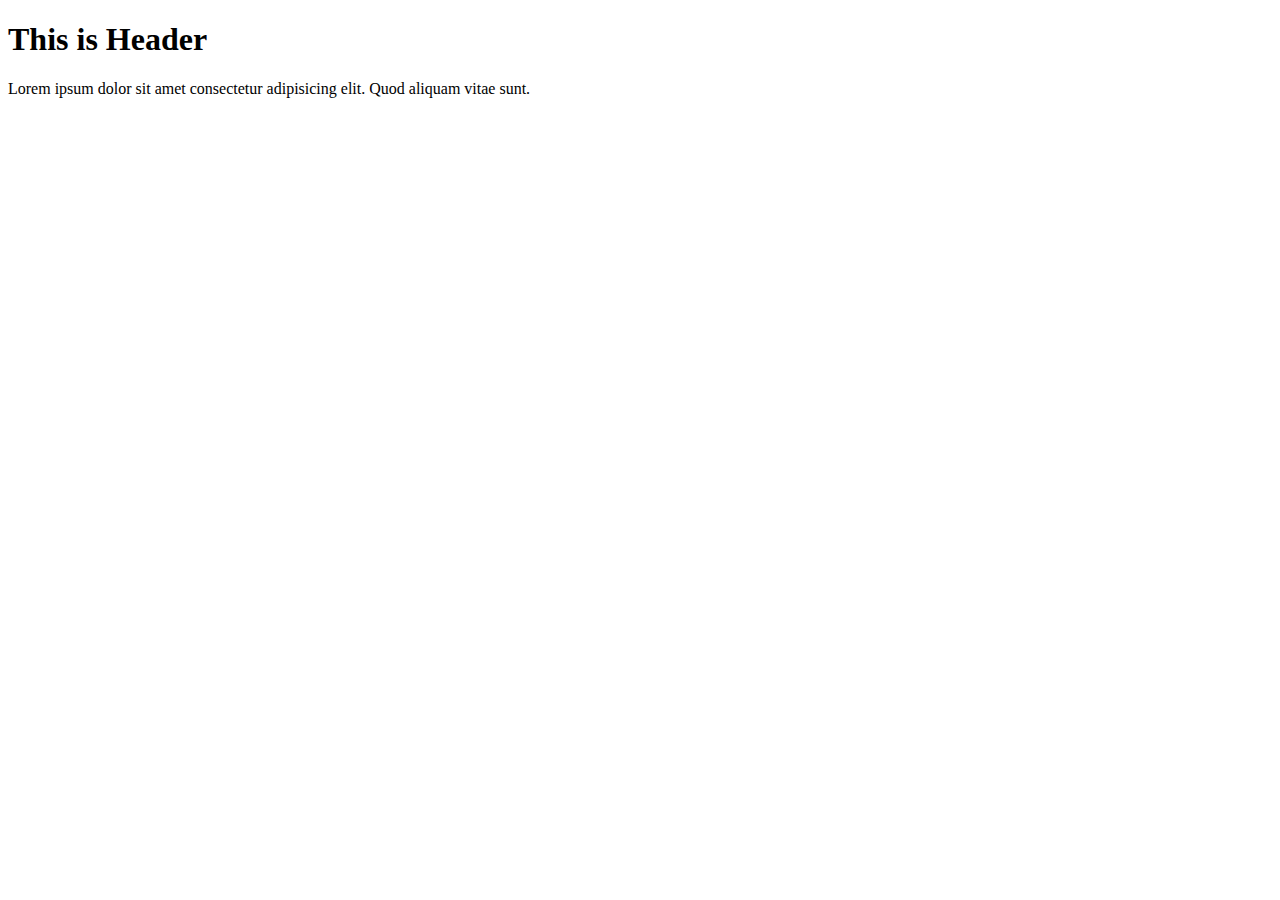
<file: Index.html>
<!DOCTYPE html>
<html lang="en">
<head>
    <meta charset="UTF-8">
    <meta http-equiv="X-UA-Compatible" content="IE=edge">
    <meta name="viewport" content="width=device-width, initial-scale=1.0">
    <title>Document</title>
</head>
<body>
    <h1>This is Header</h1>
    <p>Lorem ipsum dolor sit amet consectetur adipisicing elit. Quod aliquam vitae sunt.</p>
</body>
</html>
</file>
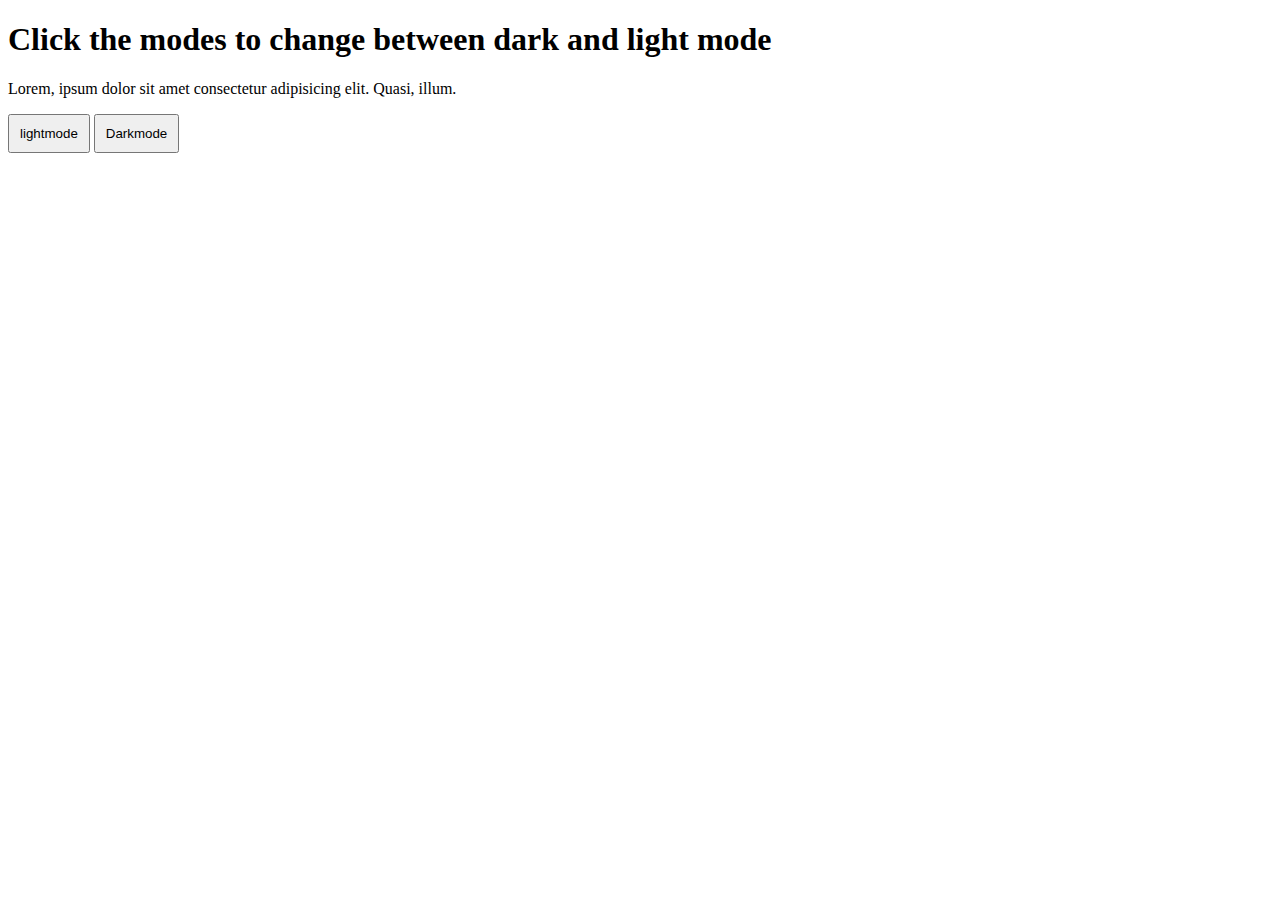
<file: dark.html>
<!DOCTYPE html>
<html lang="en">
<head>
    <meta charset="UTF-8">
    <meta http-equiv="X-UA-Compatible" content="IE=edge">
    <meta name="viewport" content="width=device-width, initial-scale=1.0">
    <title>Document</title>
    <script>
        function lightmode(){
            document.getElementById("Demo").classList.remove('darkmode');
        }
        function darkmode(){
            document.getElementById("Demo").classList.add('darkmode');
        }
    </script>
    <style>
        .darkmode{
            background-color: black;
            color: white;
        }
        button{
            padding: 10px;
        }
    </style>
</head>
<body>
    <div id="Demo" class="container"><h1>Click the modes to change between dark and light mode</h1>
    <p>Lorem, ipsum dolor sit amet consectetur adipisicing elit. Quasi, illum.</p>
    </div>
    <div>
        <button onclick="lightmode()">lightmode</button>
        <button onclick="darkmode()">Darkmode</button>
    </div>
</body>
</html>
</file>
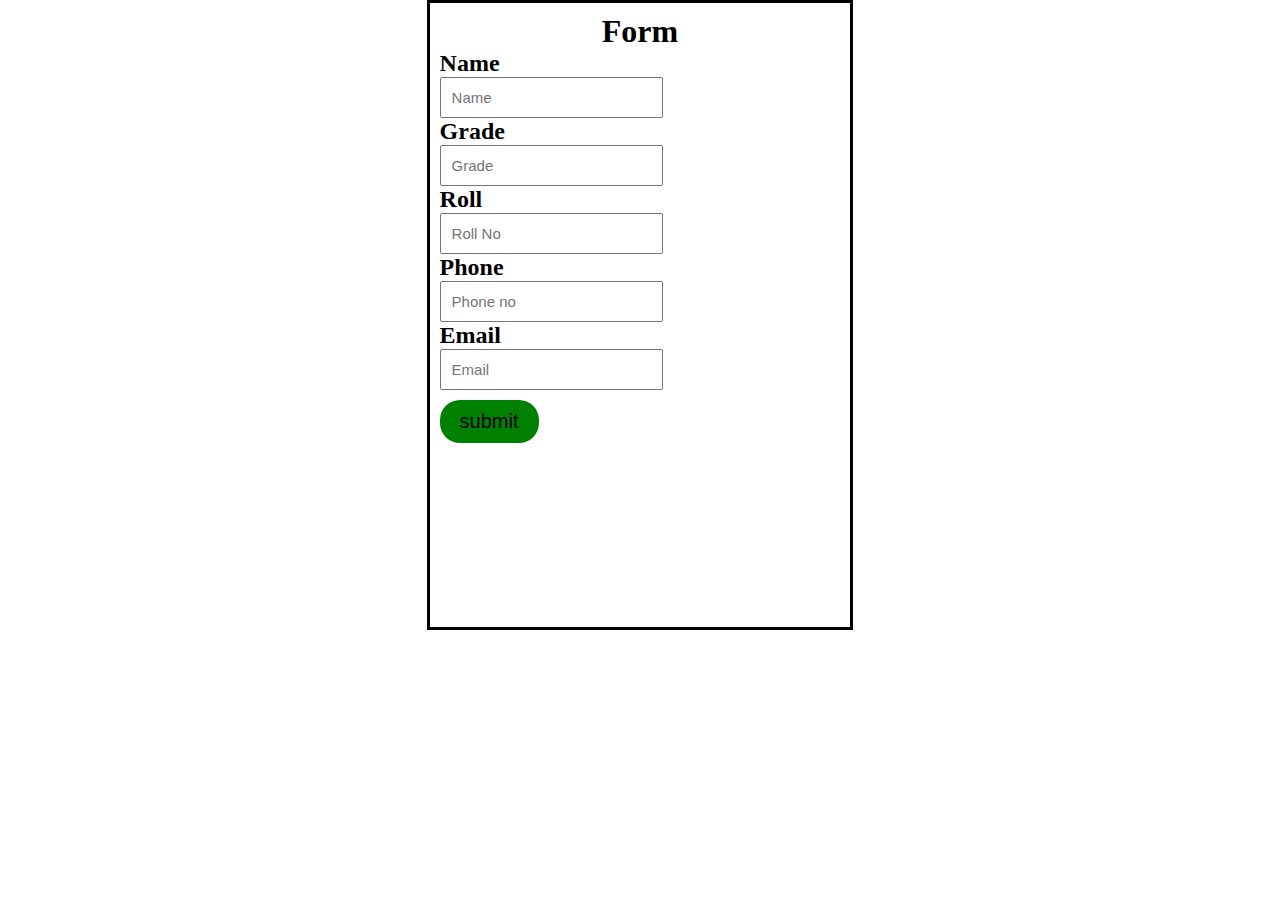
<file: form-value.html>
<!DOCTYPE html>
<html lang="en">
<head>
    <meta charset="UTF-8">
    <meta http-equiv="X-UA-Compatible" content="IE=edge">
    <meta name="viewport" content="width=device-width, initial-scale=1.0">
    <title>Document</title>
    <style>
        *{
            box-sizing: border-box;
            margin: 0;
            padding: 0;
        }
        .parent{
            display: flex;
            height: 70vh;
        }
        .st{
            width: 33.33%;
            height: 70vh;
        }
        .s{
            border: solid black;
            padding: 10px;
        }
        input{
            padding: 10px;
            font-size: 15px;
        }
        .submit{
            background-color: green;
            margin-top: 10px;
            padding: 10px 20px;
            border: 0;
            border-radius: 20px;
            font-size: 20px;
        }
        .chart{
            margin: 20px;
            display: flex;
            justify-content: center;
            border: 0;
        }
        table,tr,th,td{
            border: solid black;
            border-collapse: collapse;
            padding: 15px 20px;
            font-size: 20px;
        }
        #user_info {
        display: none;
        }
        .submit:hover{
            cursor: pointer;
            background-color: black;
            color: white;
        }
    </style>
</head>
<body>
    <div class="parent">
        <div class="f st"></div>
        <div class="s st">
            <h1><center>Form</center></h1>
            <form>
            <h2>Name</h2>
            <input type="text" name="name" id="name" placeholder="Name"><br>
            <h2>Grade</h2>
            <input type="number" name="grade" id="grade" placeholder="Grade"><br>
            <h2>Roll</h2>
            <input type="number" name="roll" id="roll" placeholder="Roll No"><br>
            <h2>Phone</h2>
            <input type="tel" name="phone" id="phone" placeholder="Phone no"><br>
            <h2>Email</h2>
            <input type="email" name="email" id="email" placeholder="Email"><br>
            <input type="submit" value="submit" placeholder="Submit" class="submit">
            </form>
        </div>
        <div class="t st"></div>
    </div>
    <div>
        <table class="chart" id="user_info">
            <thead>
                <tr>
                    <th>Name</th>
                    <th>Grade</th>
                    <th>ROll No.</th>
                    <th>Phone</th>
                    <th>Email</th>
                </tr>
            </thead>
            <tbody>
            </tbody>
        </table>
    </div>
    <script>
        const form = document.querySelector("form")
        const table = document.querySelector("#user_info tbody")
        
        form.addEventListener("submit", function (event){
            event.preventDefault();

            //fomr value
            const name = document.querySelector("#name").value;
            const grade = document.querySelector("#grade").value;
            const email = document.querySelector("#email").value;
            const phone = document.querySelector("#phone").value;
            const roll = document.querySelector("#roll").value;

            const row = table.insertRow();
            const nameCell = row.insertCell(0);
            const gradeCell = row.insertCell(1);
            const rollCell = row.insertCell(2);
            const emailCell = row.insertCell(3);
            const phoneCell = row.insertCell(4);
            nameCell.innerHTML = name;
            gradeCell.innerHTML = grade;
            rollCell.innerHTML = roll;
            emailCell.innerHTML = email;
            phoneCell.innerHTML = phone;

            form.reset();

        document.querySelector("#user_info").style.display = "block";
    });
        
    </script>
</body>
</html>
</file>
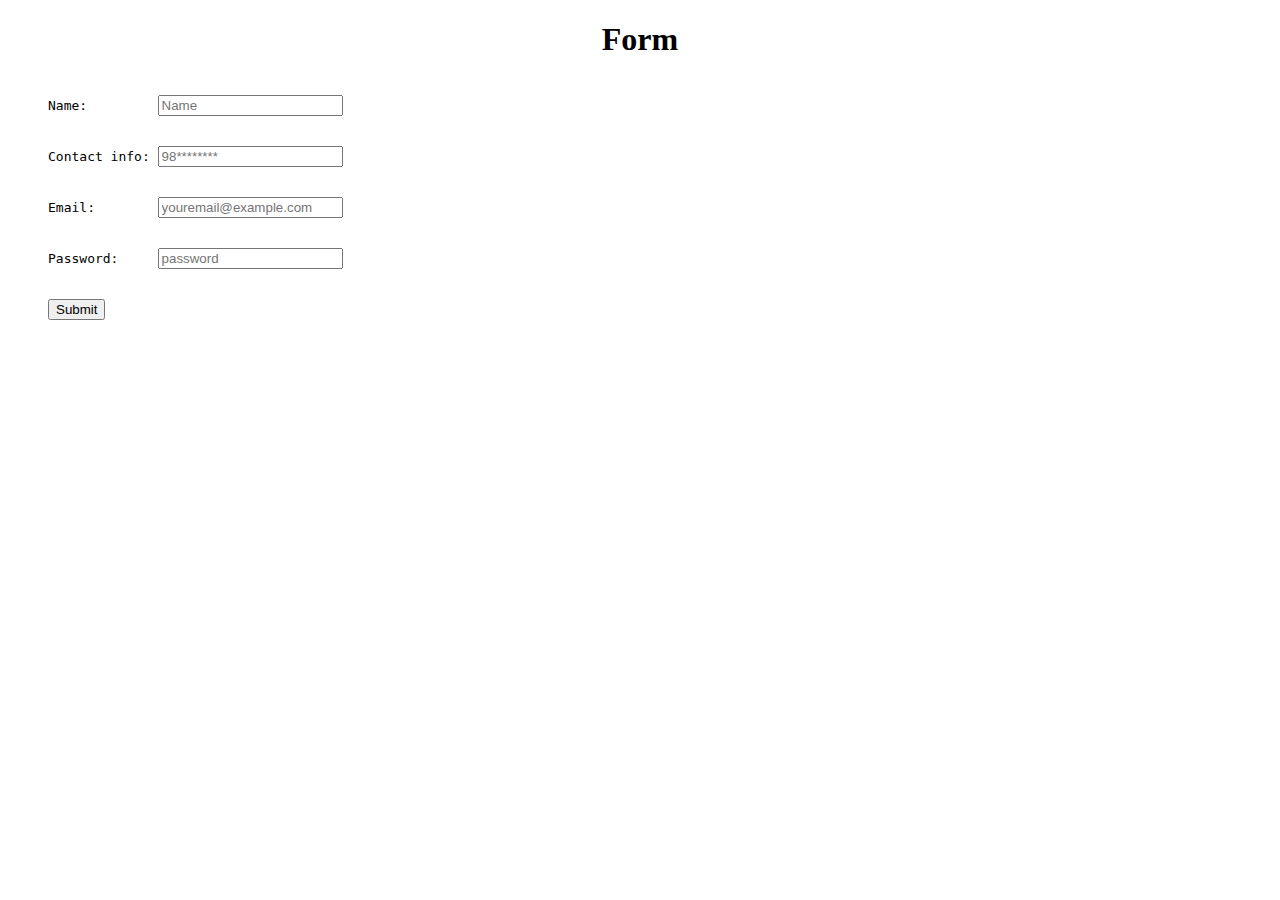
<file: Formvalidation.html>
<!DOCTYPE html>
<html lang="en">
<head>
    <meta charset="UTF-8">
    <meta http-equiv="X-UA-Compatible" content="IE=edge">
    <meta name="viewport" content="width=device-width, initial-scale=1.0">
    <title>Document</title>
    <style>
        ul{
            list-style: none;
        }
        #submit:hover{
            cursor: pointer;
        }
    </style>
    <script>
    function validateForm() {
        var name = document.forms["myForm"]["name"].value;
        var email = document.forms["myForm"]["email"].value;
        var password = document.forms["myForm"]["password"].value;
        var contact = document.forms["myForm"]["contact"].value;

        if (name == "") {
            alert("Please enter your name.");
            return false;
        }
        if (contact == "") {
            alert("Please enter your Contact no.");
            return false;
        }
        if (email == "") {
            alert("Please enter your email.");
            return false;
        }
        if (password == "") {
            alert("Please enter your Password.");
            return false;
        }
    }
    </script>
</head>
<body>
    <form name="myForm" onsubmit="return validateForm()">
        <center><h1>Form</h1></center>
        <ul><pre>
            <li>Name:         <input type="text" id="name" name="name" placeholder="Name"></li>
            <li>Contact info: <input type="tel" id="contact" name="contact" placeholder="98********"></li>
            <li>Email:        <input type="email" id="email" name="email" placeholder="youremail@example.com"></li>
            <li>Password:     <input type="password" id="password" name="password" placeholder="password"></li>
            <li><input type="submit" id="submit"></li>
        </ul></pre>
        
        
    </form>
</body>
</html>
</file>
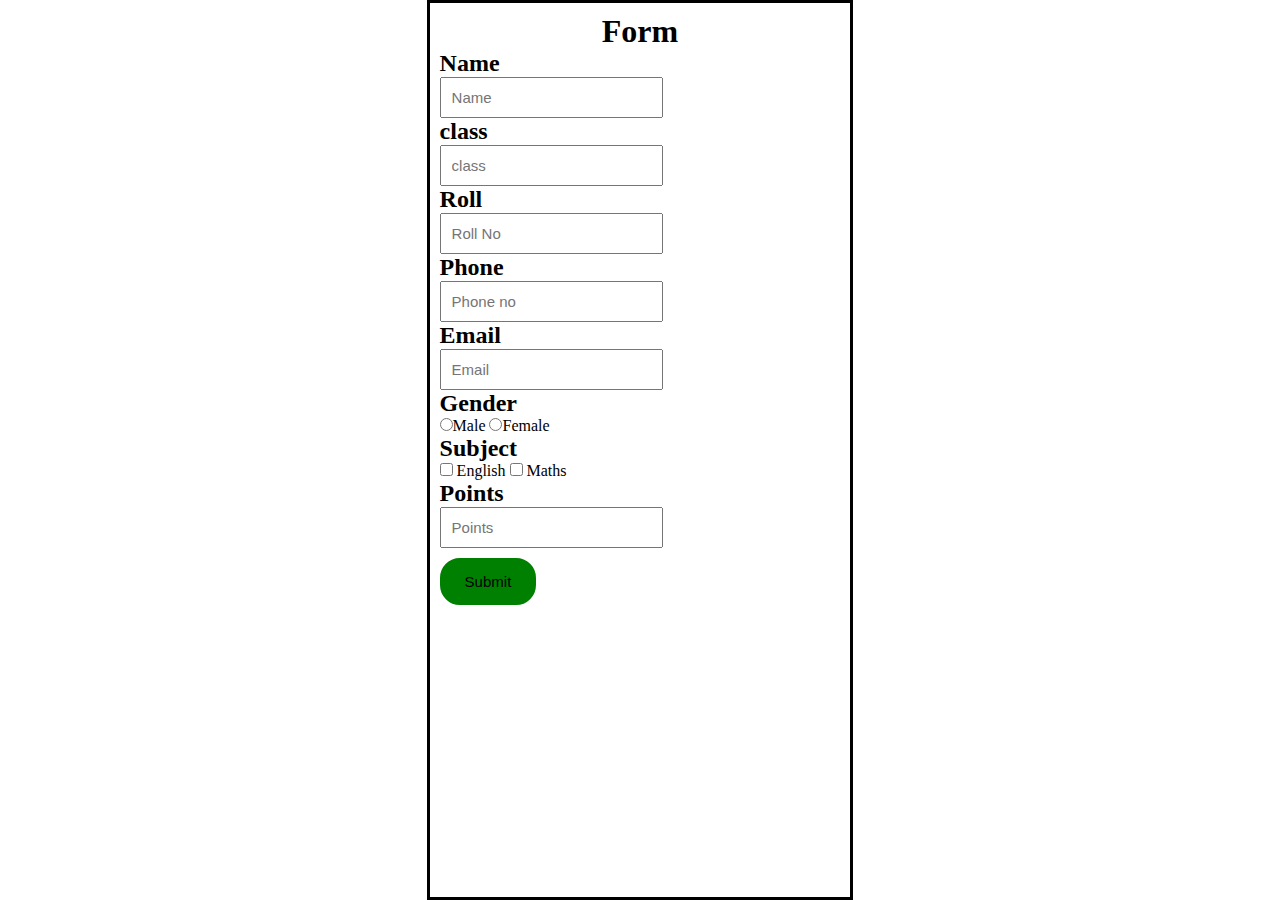
<file: new.html>
<!DOCTYPE html>
<html lang="en">
<head>
    <meta charset="UTF-8">
    <meta http-equiv="X-UA-Compatible" content="IE=edge">
    <meta name="viewport" content="width=device-width, initial-scale=1.0">
    <title>Document</title>
    <style>
        *{
            box-sizing: border-box;
            margin: 0;
            padding: 0;
        }
        .parent{
            display: flex;
            height: 100vh;
        }
        .st{
            width: 33.33%;
            height: 100vh;
        }
        .s{
            border: solid black;
            padding: 10px;
        }
        input{
            padding: 10px;
            font-size: 15px;
        }
        .submit{
            background-color: green;
            margin-top: 10px;
            padding: 10px 20px;
            border: 5px solid green;
            border-radius: 20px;
        }
    </style>
</head>
<body>
    <div class="parent">
        <div class="f st"></div>
        <div class="s st">
            <h1><center>Form</center></h1>
            <form>
            <h2>Name</h2>
            <input type="text" name="name" placeholder="Name"><br>
            <h2>class</h2>
            <input type="number" name="class" placeholder="class"><br>
            <h2>Roll</h2>
            <input type="number" name="roll" placeholder="Roll No"><br>
            <h2>Phone</h2>
            <input type="tel" name="phone" placeholder="Phone no"><br>
            <h2>Email</h2>
            <input type="email" name="email" placeholder="Email"><br>
            <h2>Gender</h2>
            <input type="radio" name="gender" value="male" placeholder="Male">Male
            <input type="radio" name="gender" value="female" placeholder="Female">Female<br>
            <h2>Subject</h2>
            <input type="checkbox" name="subject" value="Eng" placeholder="English"> English
            <input type="checkbox" name="subject" value="maths" placeholder="Maths"> Maths<br>
            <h2>Points</h2>
            <input type="number" class="points" placeholder="Points"><br>
            <input type="submit" valse="submit" placeholder="Submit" class="submit">
            </form>
        </div>
        <div class="t st"></div>
    </div>
</body>
</html>
</file>
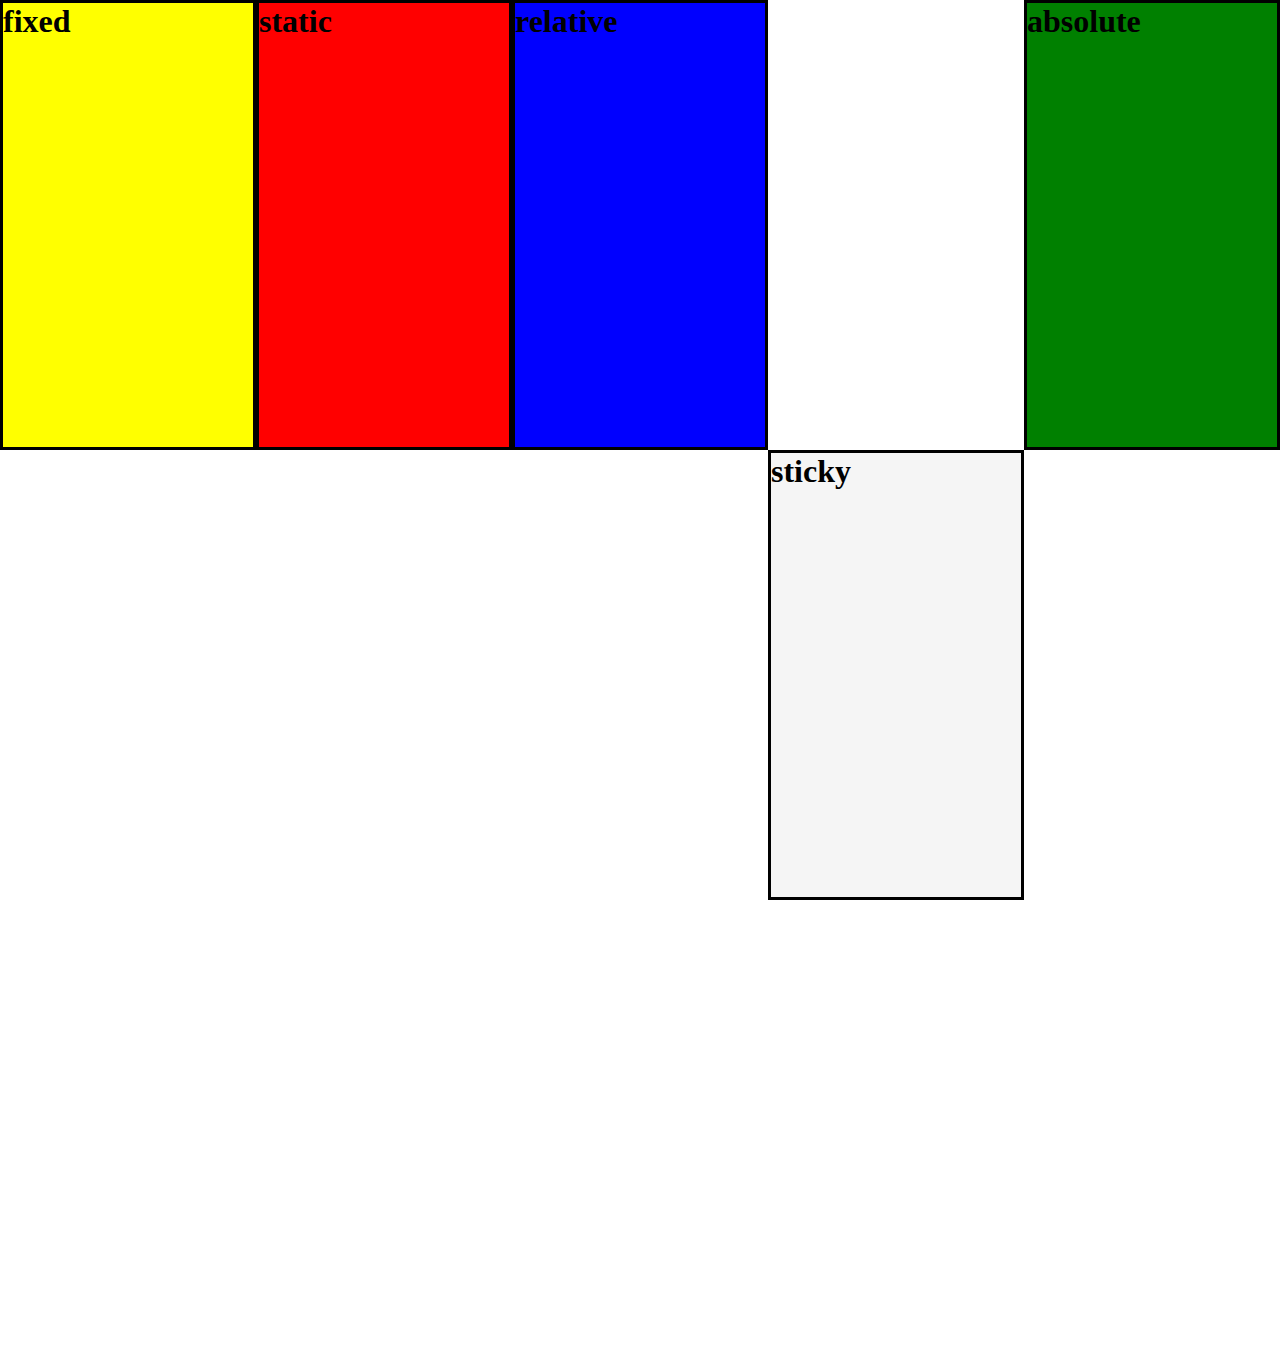
<file: position.html>
<!DOCTYPE html>
<html lang="en">
<head>
    <meta charset="UTF-8">
    <meta http-equiv="X-UA-Compatible" content="IE=edge">
    <meta name="viewport" content="width=device-width, initial-scale=1.0">
    <title>Document</title>
    <style>
        *{
            box-sizing: border-box;
            margin: 0;
            padding: 0;
        }
        .parent{
            display: flex;
            height: 150vh;
            width: 100%;
        }
        .c{
            width: 20%;
            height: 50vh;
            border: solid black;
        }
        .c1{
            background-color: red;
            position: static;
            margin-left: 20%;
        }
        .c2{
            background-color: green;
            position: absolute;
            margin-left: 80%;
        }
        .c3{
            background-color: blue;
            position: relative;
        }
        .c4{
            background-color: yellow;
            position: fixed;
        }
        .c5{
            background-color: whitesmoke;
            position: sticky;
            margin-top: 50vh;
            top: 20vh;

        }
    </style>
</head>
<body>
    <div class="parent">
        <div class="c c1"><h1>static</h1></div>
        <div class="c c2"><h1>absolute</h1></div>
        <div class="c c3"><h1>relative</h1></div>
        <div class="c c4"><h1>fixed</h1></div>
        <div class="c c5"><h1>sticky</h1></div>
    </div>
</body>
</html>
</file>
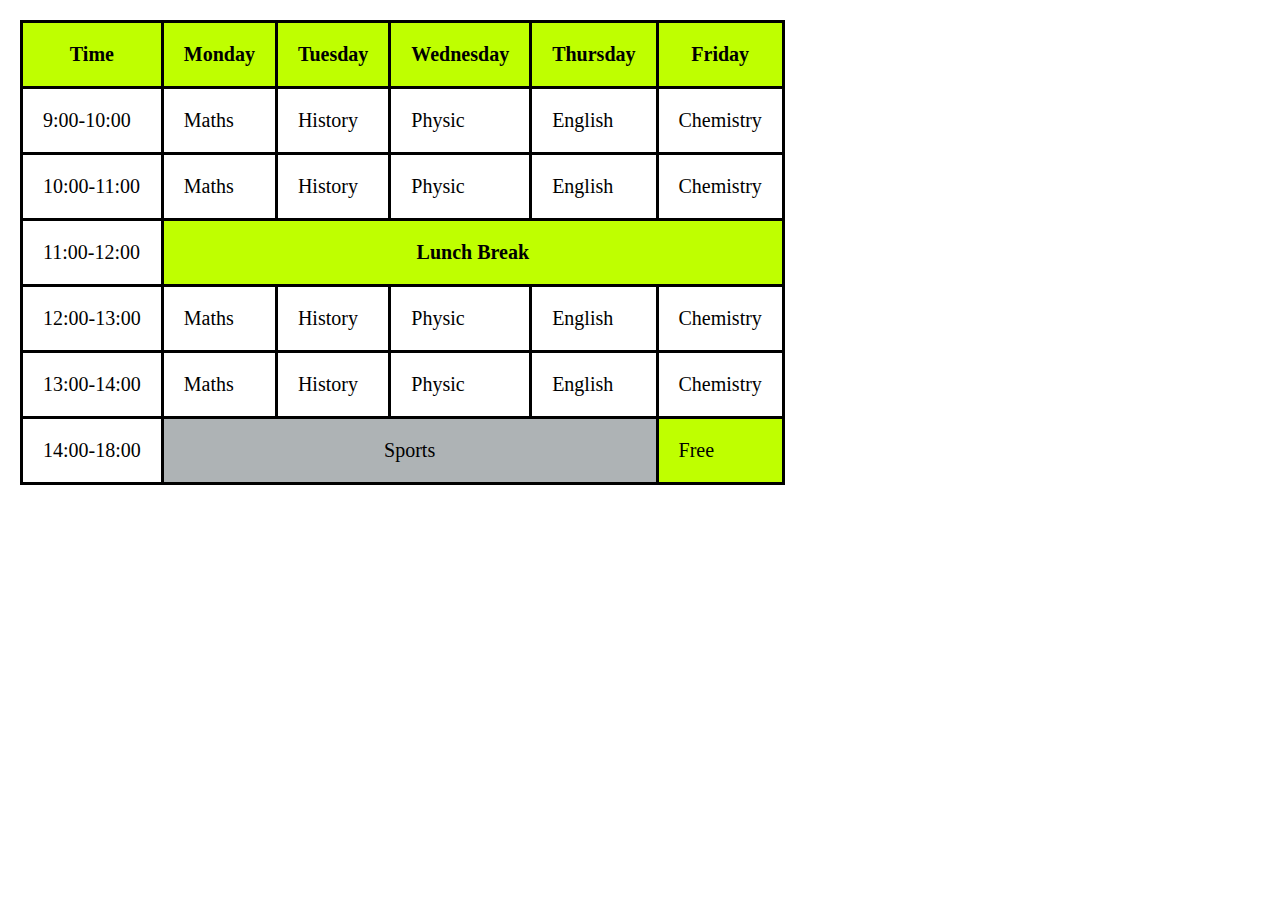
<file: Ruteen.html>
<!DOCTYPE html>
<html lang="en">
<head>
    <meta charset="UTF-8">
    <meta http-equiv="X-UA-Compatible" content="IE=edge">
    <meta name="viewport" content="width=device-width, initial-scale=1.0">
    <title>Document</title>
    <style>
        *{
            box-sizing: border-box;
            margin: 0;
            padding: 0;
        }
        table{
            margin: 20px;
            font-size: 20px;
            border-collapse: collapse;
        }
        th,.col2{
            background-color: rgb(191, 255, 0);
        }
        th,tr,td{
            padding: 20px;
            border: solid black;
        }
        .col{
            background-color: rgb(174, 179, 181);
        }
    </style>
</head>
<body>
    <table>
        <tr>
            <th>Time</th>
            <th>Monday</th>
            <th>Tuesday</th>
            <th>Wednesday</th>
            <th>Thursday</th>
            <th>Friday</th>
        </tr>
        <tr>
            <td>9:00-10:00</td>
            <td>Maths</td>
            <td>History</td>
            <td>Physic</td>
            <td>English</td>
            <td>Chemistry</td>
        </tr>
        <tr>
            <td>10:00-11:00</td>
            <td>Maths</td>
            <td>History</td>
            <td>Physic</td>
            <td>English</td>
            <td>Chemistry</td>
        </tr>
        <tr>
            <td>11:00-12:00</td>
            <th colspan="5">Lunch Break</th>
        </tr>
        <tr>
            <td>12:00-13:00</td>
            <td>Maths</td>
            <td>History</td>
            <td>Physic</td>
            <td>English</td>
            <td>Chemistry</td>
        </tr>
        <tr>
            <td>13:00-14:00</td>
            <td>Maths</td>
            <td>History</td>
            <td>Physic</td>
            <td>English</td>
            <td>Chemistry</td>
        </tr>
        <tr>
            <td>14:00-18:00</td>
            <td colspan="4" class="col"><center>Sports</center></td>
            <td class="col2">Free</td>
        </tr>
    </table>
</body>
</html>
</file>
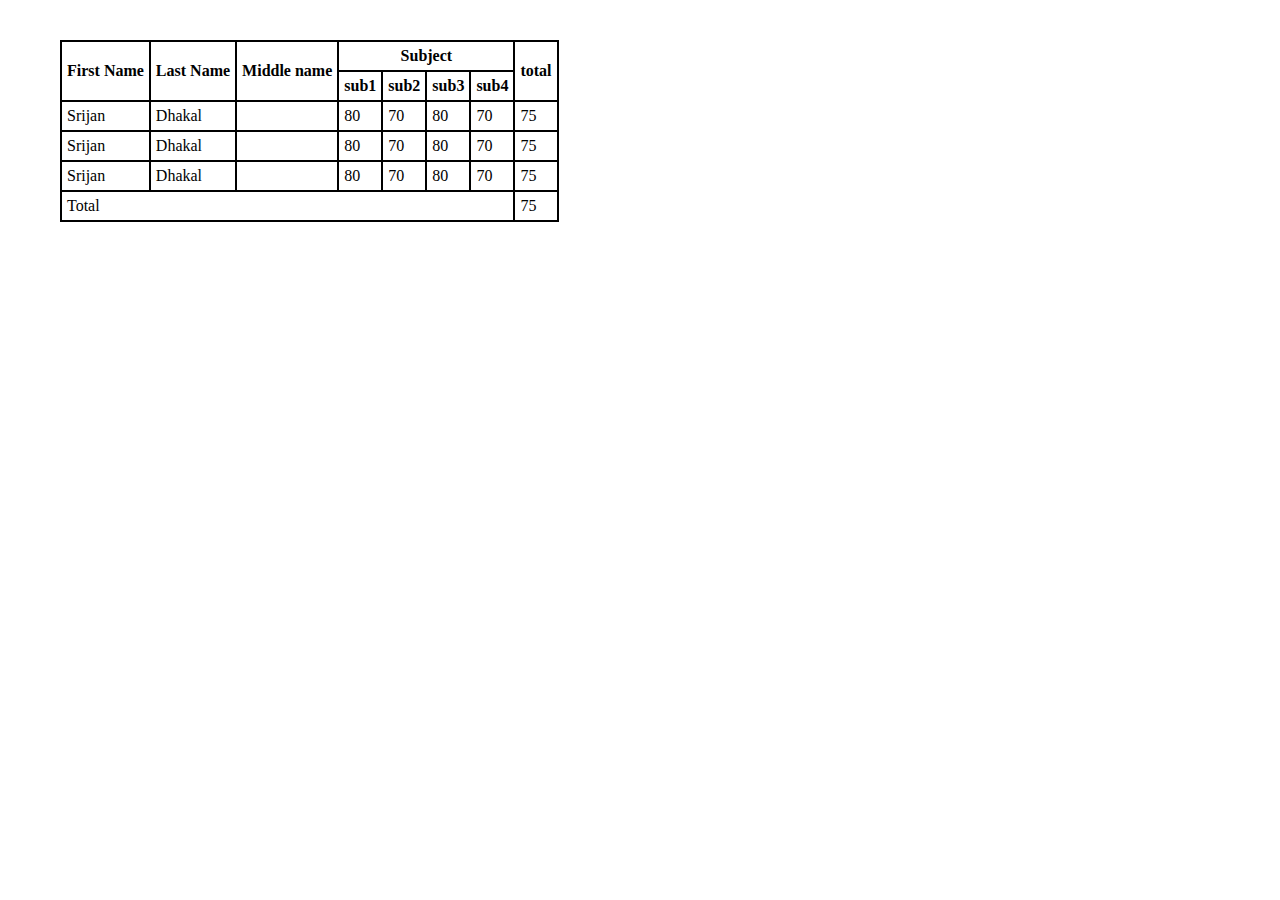
<file: table.html>
<!DOCTYPE html>
<html lang="en">
<head>
    <meta charset="UTF-8">
    <meta http-equiv="X-UA-Compatible" content="IE=edge">
    <meta name="viewport" content="width=device-width, initial-scale=1.0">
    <title>Document</title>
    <style>
        *{
            box-sizing: border-box;
            margin: 20px;
            padding: 0;
        }
        table,tr,th,td{
            border: solid black 2px;
            border-collapse: collapse;
            padding: 5px
        }
    </style>
</head>
<body>
    <table>
        <tr>
            <th rowspan="2">First Name</th>
            <th rowspan="2">Last Name</th>
            <th rowspan="2">Middle name</th>
            <th colspan="4">Subject</th>
            <th rowspan="2">total</th>
        </tr>
        <tr>         
            <th>sub1</th>
            <th>sub2</th>
            <th>sub3</th>
            <th>sub4</th>
        </tr>
        <tr>
            <td>Srijan</td>
            <td>Dhakal</td>
            <td></td>
            <td>80</td>
            <td>70</td>
            <td>80</td>
            <td>70</td>
            <td>75</td>
        </tr>
        <tr>
            <td>Srijan</td>
            <td>Dhakal</td>
            <td></td>
            <td>80</td>
            <td>70</td>
            <td>80</td>
            <td>70</td>
            <td>75</td>
        </tr>
        <tr>
            <td>Srijan</td>
            <td>Dhakal</td>
            <td></td>
            <td>80</td>
            <td>70</td>
            <td>80</td>
            <td>70</td>
            <td>75</td>
        </tr>
        <tr>
            <td colspan="7">Total<Total</td>
            <td>75</td>
        </tr>
    </table>
</body>
</html>
</file>
